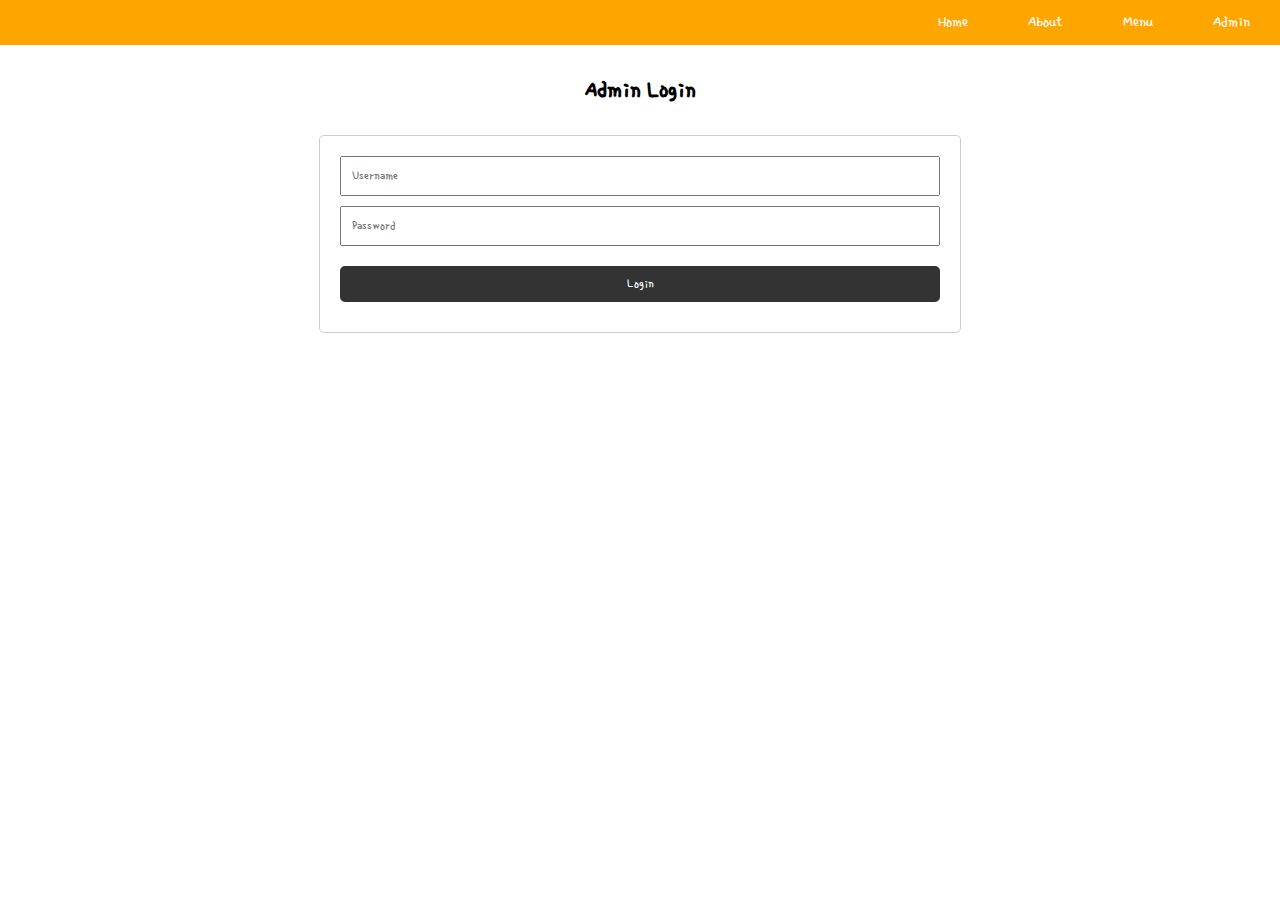
<file: html/admin_login.html>
<!DOCTYPE html>
<html lang="en">
  <head>
    <meta charset="UTF-8" />
    <meta name="viewport" content="width=device-width, initial-scale=1.0" />
    <title>Admin</title>
    <link rel="preconnect" href="https://fonts.gstatic.com" />
    <link
      href="https://fonts.googleapis.com/css2?family=Single+Day&display=swap"
      rel="stylesheet"
    />

    <link rel="stylesheet" href="../css/nav.css" />
    <link rel="stylesheet" href="./css/login.css" />
  </head>
  <body>
    <nav>
      <ul>
        <li>
          <a href="../html/admin_login.html">Admin</a>
        </li>
        <li>
          <a href="../index.html#menu">Menu</a>
        </li>
        <li>
          <a href="../index.html#about">About</a>
        </li>
        <li>
          <a href="../index.html#home">Home</a>
        </li>
      </ul>
    </nav>
    <main>
      <section id="login">
        <div class="title">Admin Login</div>
        <div class="form">
          <form>
            <input
              type="text"
              placeholder="Username"
              id="admin_name"
              name="admin_username"
            />
            <input
              type="password"
              placeholder="Password"
              id="admin_password"
              name="admin_userpassword"
            />
            <button type="submit" id="login-submit">Login</button>
          </form>
        </div>
      </section>

      <section id="add_menu" class="hidden">
        <div class="title">Add item in menu</div>
        <div class="form">
          <form action="">
            <input
              type="text"
              placeholder="typ menu item url"
              id="image"
              name="image"
            />
            <input
              type="text"
              placeholder="Type menu item name"
              id="name"
              name="name"
            />
            <textarea
              type="text"
              placeholder="Type menu item detail"
              id="detail"
              name="detail"
            ></textarea>
            <input
              type="text"
              placeholder="Type menu item price"
              id="price"
              name="price"
            />
            <select name="menu_type" id="menu_type">
              <option value="Breakfast">Breakfast</option>
              <option value="Lunch">Lunch</option>
              <option value="Dinner">Dinner</option>
              <option value="Dessert">Dessert</option>
              <option value="Drink">Drink</option>
            </select>
            <button type="submit" id="add_menu_btn">Add item</button>
            <button type="reset" style="background-color: lightgray">
              Reset form
            </button>
          </form>
        </div>
      </section>
    </main>

    <script src="../js/login.js"></script>
    <script src="../js/add_menu.js"></script>
  </body>
</html>
</file>
<file: css/nav.css>
body {
    .single-day-regular {
        font-family: "Single Day", cursive;
        font-weight: 400;
        font-style: normal;
      }
      
    margin: 0 auto;
    overflow-x: hidden;
}


nav {
    font-family: "Single Day", cursive;
    width: 100%;
    background-color: orange;
    height: 45px;
    color: white;
    overflow: hidden;
    z-index: 1000;
    position: sticky;
    top: 0;
}

nav ul li{
    float:right;
    display: inline;
    margin: 0 20px;
    padding: 0;
    
    
}



nav li a {
    text-decoration-line: none;
    color: white;
    display: block;
    line-height: 45px;
    list-style: none;
    padding: 0 10px;


}


nav li:hover{
    
    background-color: white;
}
nav li a:hover{
    color: black;
}

nav ul {
    margin: 0 auto;
    
}

.hidden{
    display: none;
}
</file>
<file: html/css/login.css>
.title {
    font-family: "Single Day", cursive;
    font-size: 24px;
    font-weight: bold;
    margin: 30px;
    text-align: center;
  }
  
  .form {
    font-family: "Single Day", cursive;
    max-width: 600px;
    margin: 0 auto;
    padding: 20px;
    border: 1px solid #ccc;
    border-radius: 5px;
  }
  .menu_type{
    font-family: "Single Day", cursive;


  }
  input[type="text"],
  input[type="password"],
  textarea, select {
    font-family: "Single Day", cursive;
    width: 100%;
    padding: 10px;
    margin-bottom: 10px;
    box-sizing: border-box;
  }
  
  textarea {
    height: 300px;
  }
  
  button {
    font-family: "Single Day", cursive;
    width: 100%;
    padding: 10px;
    background-color: #333;
    color: white;
    border: none;
    border-radius: 5px;
    cursor: pointer;
    margin: 10px 0;
  }
  
  button:hover {
    background-color: #555;
  }
  .menu-link,
  .about-link,
  .home-link {
    font-family: "Single Day", cursive;
  }
</file>
